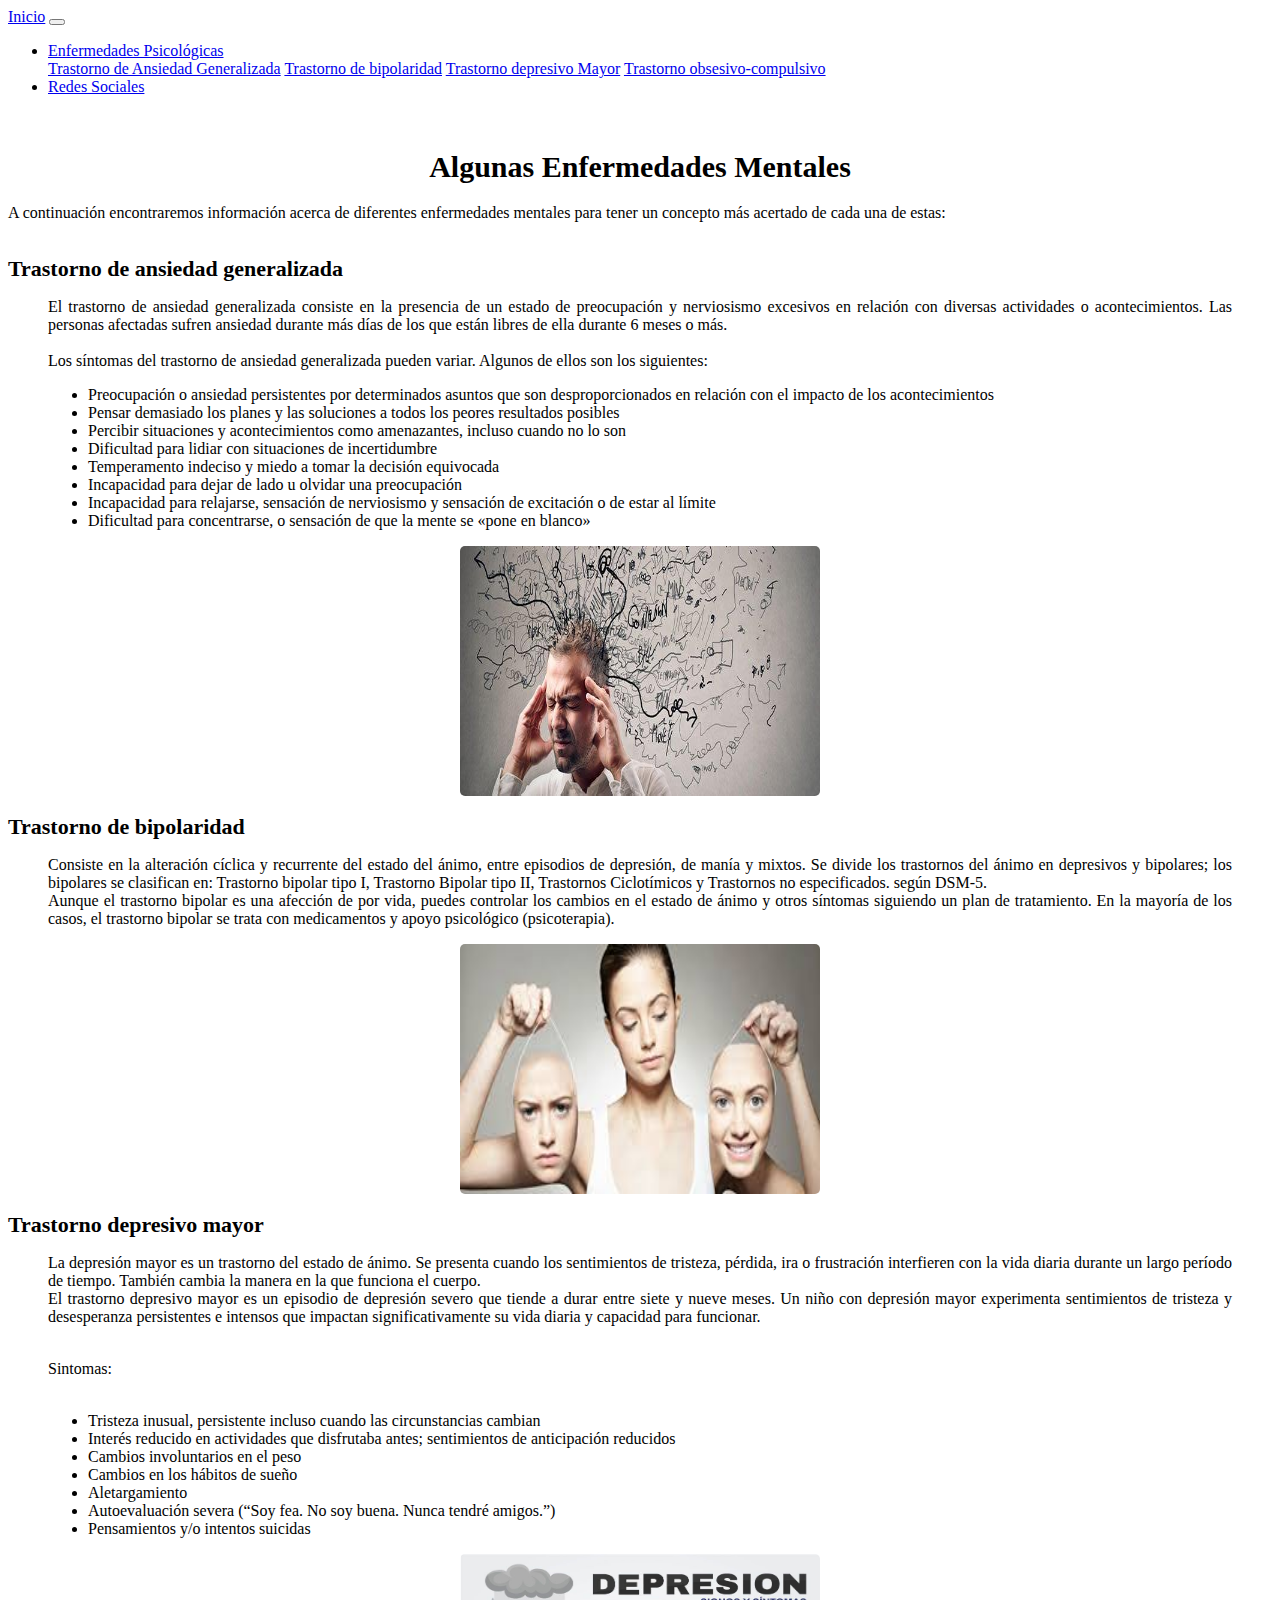
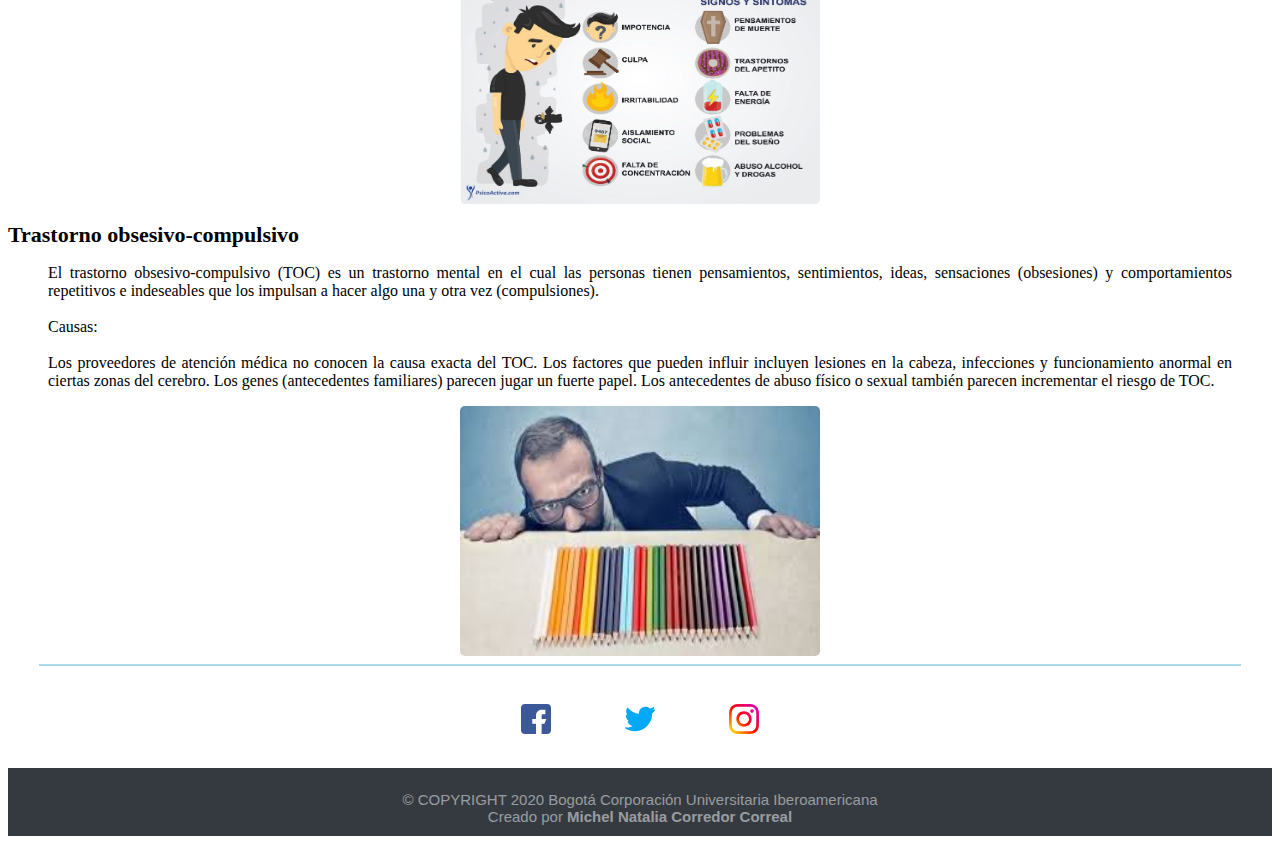
<file: enfermedades.html>
<!DOCTYPE html>
<html lang="es">
<head>
    <meta charset="UTF-8">
    <meta name="viewport" content="width=device-width, initial-scale=1.0">
    <title>Enfermedades</title>
    <link rel="shortcut icon" href="iconos/artificial-intelligence.svg" type="image/x-icon">
    <link rel="stylesheet" href="https://stackpath.bootstrapcdn.com/bootstrap/4.5.0/css/bootstrap.min.css" integrity="sha384-9aIt2nRpC12Uk9gS9baDl411NQApFmC26EwAOH8WgZl5MYYxFfc+NcPb1dKGj7Sk" crossorigin="anonymous">
    <link rel="stylesheet" href="css/mentalstyle.css">
    <link rel="stylesheet" href="css/estilos.css">
</head>
<body>
  <nav class="navbar navbar-expand-lg navbar-dark bg-dark">
    <a class="navbar-brand" href="index.html">Inicio</a>
    <button class="navbar-toggler" type="button" data-toggle="collapse" data-target="#navbarColor02" aria-controls="navbarColor02" aria-expanded="false" aria-label="Toggle navigation">
      <span class="navbar-toggler-icon"></span>
    </button>  
    <div class="collapse navbar-collapse" id="navbarColor02">
      <ul class="navbar-nav mr-auto">
        <li class="nav-item dropdown">
          <a class="nav-link dropdown-toggle" href="#" id="navbarDropdown" role="button" data-toggle="dropdown" aria-haspopup="true" aria-expanded="false">
            Enfermedades Psicológicas
          </a>
          <div class="dropdown-menu" aria-labelledby="navbarDropdown">
            <a class="dropdown-item" href="#titulo_tarjeta1">Trastorno de Ansiedad Generalizada</a>
            <a class="dropdown-item" href="#titulo_tarjeta2">Trastorno de bipolaridad</a>
            <a class="dropdown-item" href="#titulo_tarjeta3">Trastorno depresivo Mayor</a>
            <a class="dropdown-item" href="#titulo_tarjeta4">Trastorno obsesivo-compulsivo</a>
          </div>
        <li class="nav-item">
          <a class="nav-link" href="#redessociales">Redes Sociales</a>
        </li>
      </ul>
    </div>
  </nav>
  <section>
    <article>
      <br>
      <h1>Algunas Enfermedades Mentales</h1>
      <div class="container">
        <p>
          A continuación encontraremos información acerca de diferentes enfermedades
          mentales para tener un concepto más acertado de cada una de estas:
        </p>
        <br>
        <div class="card">
          <div class="card-header" id="titulo_tarjeta1">
            Trastorno de ansiedad generalizada
          </div>
          <div class="card-body">
            <blockquote class="blockquote mb-0">
              <p class="parrafo_card">
                El trastorno de ansiedad generalizada consiste en la presencia de un estado 
                de preocupación y nerviosismo excesivos en relación con diversas actividades 
                o acontecimientos. Las personas afectadas sufren ansiedad durante más días 
                de los que están libres de ella durante 6 meses o más.
                <br>
                <br>
                Los síntomas del trastorno de ansiedad generalizada pueden variar. Algunos de ellos son los siguientes:
                <ul class="parrafo_card">
                  <li>Preocupación o ansiedad persistentes por determinados asuntos que son desproporcionados en relación con el impacto de los acontecimientos</li>
                  <li>Pensar demasiado los planes y las soluciones a todos los peores resultados posibles</li>
                  <li>Percibir situaciones y acontecimientos como amenazantes, incluso cuando no lo son</li>
                  <li>Dificultad para lidiar con situaciones de incertidumbre</li>
                  <li>Temperamento indeciso y miedo a tomar la decisión equivocada</li>
                  <li>Incapacidad para dejar de lado u olvidar una preocupación</li>
                  <li>Incapacidad para relajarse, sensación de nerviosismo y sensación de excitación o de estar al límite</li>
                  <li>Dificultad para concentrarse, o sensación de que la mente se «pone en blanco»</li>                  
                </ul> 
              </p>
            </blockquote>
            <img class="img_enfermedades" src="img/imagen8.jpg" alt="">
          </div>
        </div>
        <br>
        <div class="card">
          <div class="card-header" id="titulo_tarjeta2">
            Trastorno de bipolaridad
          </div>
          <div class="card-body">
            <blockquote class="blockquote mb-0">
              <p class="parrafo_card">
                Consiste en la alteración cíclica y recurrente del estado del ánimo, entre 
                episodios de depresión, de manía y mixtos. Se divide los trastornos del 
                ánimo en depresivos y bipolares; los bipolares se clasifican en: Trastorno 
                bipolar tipo I, Trastorno Bipolar tipo II, Trastornos Ciclotímicos y Trastornos 
                no especificados. según DSM-5. <br>
                Aunque el trastorno bipolar es una afección de por vida, puedes controlar los 
                cambios en el estado de ánimo y otros síntomas siguiendo un plan de tratamiento. 
                En la mayoría de los casos, el trastorno bipolar se trata con medicamentos y apoyo 
                psicológico (psicoterapia).
              </p>
            </blockquote>
            <img class="img_enfermedades" src="img/imagen9.jpg" alt="">
          </div>
        </div>
        <br>
        <div class="card">
          <div class="card-header" id="titulo_tarjeta3">
            Trastorno depresivo mayor
          </div>
          <div class="card-body">
            <blockquote class="blockquote mb-0">
              <p class="parrafo_card">
                La depresión mayor es un trastorno del estado de ánimo. Se presenta cuando los 
                sentimientos de tristeza, pérdida, ira o frustración interfieren con la vida 
                diaria durante un largo período de tiempo. También cambia la manera en la que 
                funciona el cuerpo. <br>
                El trastorno depresivo mayor es un episodio de depresión severo que tiende a 
                durar entre siete y nueve meses. Un niño con depresión mayor experimenta sentimientos 
                de tristeza y desesperanza persistentes e intensos que impactan significativamente su 
                vida diaria y capacidad para funcionar.
              </p>
              <br>
              Sintomas:
              <ul class="parrafo_card">
                <br>
                <li>Tristeza inusual, persistente incluso cuando las circunstancias cambian</li>
                <li>Interés reducido en actividades que disfrutaba antes; sentimientos de anticipación reducidos</li>
                <li>Cambios involuntarios en el peso</li>
                <li>Cambios en los hábitos de sueño</li>
                <li>Aletargamiento</li>
                <li>Autoevaluación severa (“Soy fea. No soy buena. Nunca tendré amigos.”)</li>
                <li>Pensamientos y/o intentos suicidas</li>
              </ul> 
            </blockquote>
            <img class="img_enfermedades" src="img/imagen10.jpg" alt="">
          </div>
        </div>
        <br>
        <div class="card">
          <div class="card-header" id="titulo_tarjeta4">
            Trastorno obsesivo-compulsivo
          </div>
          <div class="card-body">
            <blockquote class="blockquote mb-0">
              <p class="parrafo_card">
                El trastorno obsesivo-compulsivo (TOC) es un trastorno mental en el cual las personas 
                tienen pensamientos, sentimientos, ideas, sensaciones (obsesiones) y comportamientos 
                repetitivos e indeseables que los impulsan a hacer algo una y otra vez (compulsiones).
                <br>
                <br>
                Causas:
                <br>
                <br>
                Los proveedores de atención médica no conocen la causa exacta del TOC. Los factores que 
                pueden influir incluyen lesiones en la cabeza, infecciones y funcionamiento anormal en 
                ciertas zonas del cerebro. Los genes (antecedentes familiares) parecen jugar un fuerte 
                papel. Los antecedentes de abuso físico o sexual también parecen incrementar el riesgo de TOC. 
              </p>           
            </blockquote>
            <img class="img_enfermedades" src="img/imagen11.jpg" alt="">
          </div>
        </div>
      </div>
    </article>
  </section>
  <footer>
      <hr width="95%" color="lightblue">
      <div class="iconosredes" id="redessociales">
          <div class="ajusteicono">
              <a target="_blank" href="https://www.facebook.com/LaIberoU"><img src="iconos/facebook.svg" alt="facebook" title="Facebook" width="30px" height="30px"></a>
          </div>
          <div class="ajusteicono">
              <a target="_blank" href="https://twitter.com/LaIberoU_"><img src="iconos/twitter.svg" alt="twitter" title="Twitter" width="30px" height="30px"></a>
          </div>
          <div class="ajusteicono">
              <a target="_blank" href="https://www.instagram.com/laiberou"><img src="iconos/instagram.svg" alt="instagram" title="Instagram" width="30px" height="30px"></a>
          </div>
      </div>
      <div class="textofooter">
              <p class="parrafo_footer">© COPYRIGHT 2020 Bogotá Corporación Universitaria Iberoamericana
                  <br>                    
                  Creado por <b>Michel Natalia Corredor Correal</b>
              </p>
      </div>        
   </footer>  
  <script src="https://code.jquery.com/jquery-3.5.1.slim.min.js" integrity="sha384-DfXdz2htPH0lsSSs5nCTpuj/zy4C+OGpamoFVy38MVBnE+IbbVYUew+OrCXaRkfj" crossorigin="anonymous"></script>
  <script src="https://cdn.jsdelivr.net/npm/popper.js@1.16.0/dist/umd/popper.min.js" integrity="sha384-Q6E9RHvbIyZFJoft+2mJbHaEWldlvI9IOYy5n3zV9zzTtmI3UksdQRVvoxMfooAo" crossorigin="anonymous"></script>
  <script src="https://stackpath.bootstrapcdn.com/bootstrap/4.5.0/js/bootstrap.min.js" integrity="sha384-OgVRvuATP1z7JjHLkuOU7Xw704+h835Lr+6QL9UvYjZE3Ipu6Tp75j7Bh/kR0JKI" crossorigin="anonymous"></script>
  <script
  src="https://code.jquery.com/jquery-3.5.1.js"
  integrity="sha256-QWo7LDvxbWT2tbbQ97B53yJnYU3WhH/C8ycbRAkjPDc="
  crossorigin="anonymous">
  </script>
  <script src="js/script.js"></script>
</body>
</html>
</file>
<file: css/mentalstyle.css>
#titulo_tarjeta1{
    font-size: 22px;
    font-weight: bold;
}

#titulo_tarjeta2{
    font-size: 22px;
    font-weight: bold;
}

#titulo_tarjeta3{
    font-size: 22px;
    font-weight: bold;
}

#titulo_tarjeta4{
    font-size: 22px;
    font-weight: bold;
}

.parrafo_card{
    text-align: justify;
}

.img_enfermedades{
    height: 250px;
    width: 360px;
    display: block;
    margin: auto;
    border-radius: 5px;
}

@media(max-width:320px){
    .img_enfermedades{
        height: 140px;
        width: 250px;
        display: block;
        margin: auto;       
    }
}
</file>
<file: css/estilos.css>
#carrusel{
    height: 400px;
}

footer {
    width: 100%;
}

.iconosredes{
    text-align: center;
}

.ajusteicono{
    display: inline-flex;
    margin: 30px 35px;
}

.textofooter{
    padding-top: 8px;
    width: 100%;
    font-family: -apple-system,BlinkMacSystemFont,"Segoe UI",Roboto,"Helvetica Neue",Arial,"Noto Sans",sans-serif,"Apple Color Emoji","Segoe UI Emoji","Segoe UI Symbol","Noto Color Emoji";
    text-align: center;
    color: rgba(255,255,255,.5);
    font-size: 15px;
    background-color:#343a40!important;
    height: 60px;
}

#parrafo_educacion{
    text-align: justify !important;
    font-family: -apple-system,BlinkMacSystemFont,"Segoe UI",Roboto,"Helvetica Neue",Arial,"Noto Sans",sans-serif,"Apple Color Emoji","Segoe UI Emoji","Segoe UI Symbol","Noto Color Emoji";
}

h1{
    text-align: center;
    font-size: 30px;
}

.parrafo_footer{
    margin-bottom: 0px;
}

@media(max-width:320px){
    .textofooter{
        width: 100%;
        height: 80px;
        padding-bottom: 0px;
    }
}

@media(max-width:468px){
    .textofooter{
        width: 100%;
        height: 80px;
        padding-bottom: 0px;
    }
}

@media(max-width:320px){
    .img_educacion{
        width: 120px;
        height: 70px;        
    }
}

@media(max-width:320px){
    .img_educacion{
        width: 120px;
        height: 70px;        
    }
}

@media(max-width:990px){
    .img_educacion{
        width: 420px;
        height: 277px;
                
    }
}

@media(max-width:768px){
    .img_educacion{
        width: 343px;
        height: 226px; 
        display:block;
        margin:auto;      
    }
}

@media(max-width:768px){
    .video{
        width: 540px;
        height: 270px;
        display: block;
        margin: auto;    
    }
}

@media(max-width:580px){
    .video{
        width: 460px;
        height: 240px;
        display: block;
        margin: auto;    
    }
}

@media(max-width:425px){
    .video{
        width: 380px;
        height: 190px;
        display: block;
        margin: auto;    
    }
}

@media(max-width:380px){
    .video{
        width: 320px;
        height: 170px;
        display: block;
        margin: auto;    
    }
}

@media(max-width:320px){
    .video{
        width: 250px;
        height: 130px;
        display: block;
        margin: auto;    
    }
}

@media(max-width:250px){
    .video{
        width: 190px;
        height: 100px;
        display: block;
        margin: auto;    
    }
}

#titulo_form{
    text-align: justify !important;
    font-size: 18px;
} 

.img_educacion{
    border-radius: 10px;
}

#parrafos_tipo_educacion{
    text-align: justify !important;
    margin-left: 15px;
    font-family: -apple-system,BlinkMacSystemFont,"Segoe UI",Roboto,"Helvetica Neue",Arial,"Noto Sans",sans-serif,"Apple Color Emoji","Segoe UI Emoji","Segoe UI Symbol","Noto Color Emoji";
}

h3{
    text-align: center;
}

.video{    
    display: block;
    margin: auto;
}
</file>
